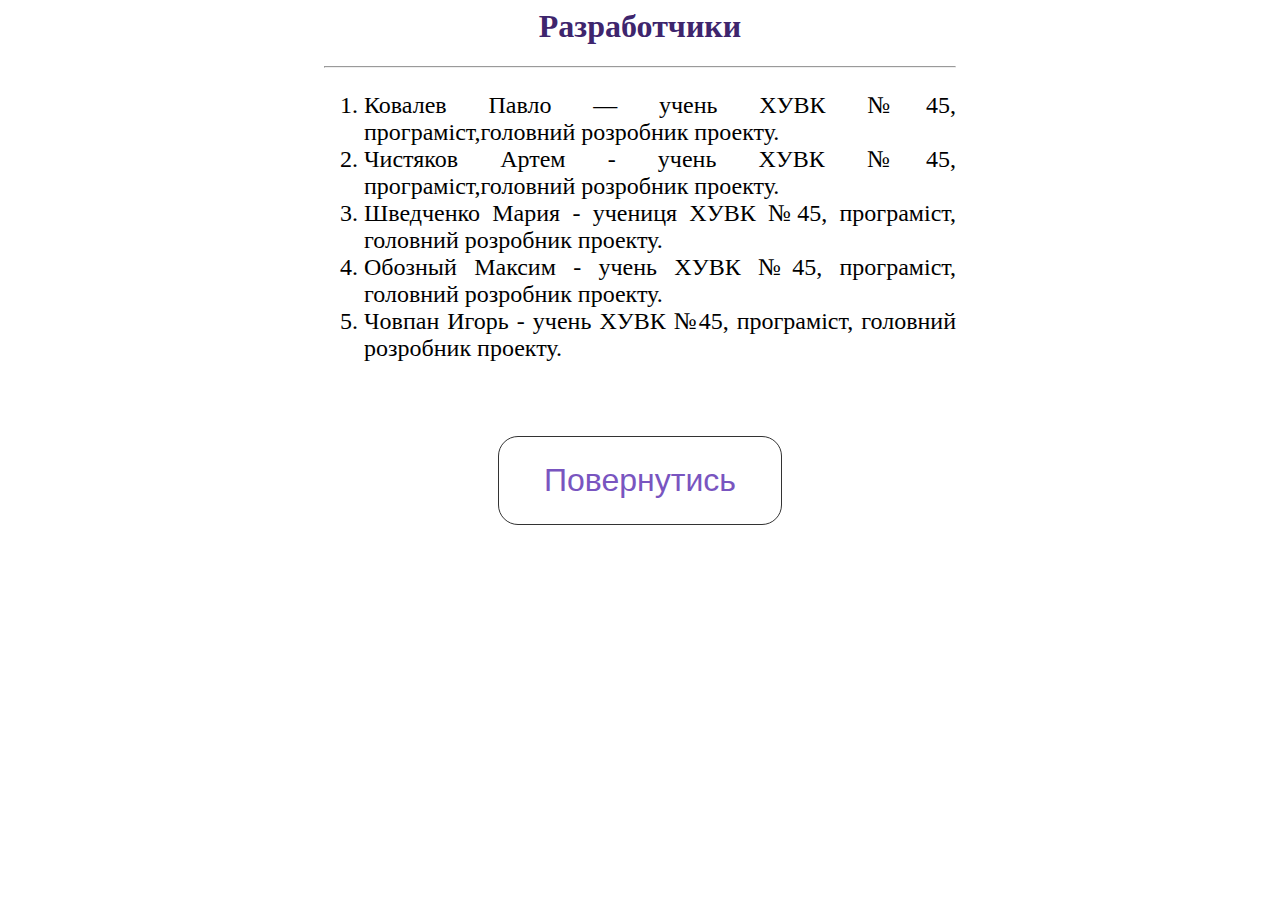
<file: about.html>
<html>
  <head>
    <meta charset=utf-8>
    <title>electr</title>
    <link rel=stylesheet href="css/style.css" />
  </head>
  <body>
    <h1 class="fig">Разработчики</h1>
    <div class="rules"> 
<hr/>
<ol>
<li>Ковалев Павло — учень ХУВК №45, програміст,головний розробник проекту. </li>

<li>Чистяков Артем - учень ХУВК №45, програміст,головний розробник проекту. </li>

<li>Шведченко Мария - учениця ХУВК №45, програміст, головний розробник проекту. </li>

<li>Обозный Максим - учень ХУВК №45, програміст, головний розробник проекту. </li>

<li>Човпан Игорь - учень ХУВК №45, програміст, головний розробник проекту.</li> 

</ol>
  </div>
    <p align=center><a href="index.html" class=c4>Повернутись</a>
  </body>
</html>
</file>
<file: css/style.css>
.c {
  margin-top: 50; 
  margin-right: 985; 
  position: relative;
  display: inline-block;
  text-decoration: none; /* Убираем подчёркивание */
  font-family:arial;
  border-radius: 12px;
  font-size: 1.6em;
  color: #7955c0; /* Цвет текста */
}

.c:hover {
  box-shadow:  0 0 5px rgba(255, 255, 255, 0.801);/* Тень */
  background: linear-gradient(to bottom, #fcfff400, #e2e2db); /* Градиент */
  color: rgb(189, 189, 189);
}

.c1 {
  border: 1px solid #333; /* Рамка */
  margin-right: 1000;
  margin-top: 400;
  display: inline-block;
  border-radius: 20px;
  font-size: 2em;
  font-family:arial;
  padding: 25px 45px; /* Поля */
  text-decoration: none; /* Убираем подчёркивание */
  color: rgba(213, 227, 233, 0.836); /* Цвет текста */
}
.c1:hover {
  box-shadow: 0 0 5px rgba(255, 255, 255, 0.801); /* Тень */
  background: linear-gradient(to bottom, #fcfff4, #e9e9ceec); /* Градиент */
  color: #a00;
}

.c2 {
  border: 1px solid #333; /* Рамка */
  margin-right: 985;
  margin-top: 300;
  display: inline-block;
  border-radius: 20px;
  font-size: 2em;
  font-family:arial;
  padding: 25px 45px; /* Поля */
  text-decoration: none; /* Убираем подчёркивание */
  color:  #7955c0;/* Цвет текста */
}
.c2:hover {
  box-shadow: 0 0 5px rgba(255, 255, 255, 0.801); /* Тень */
  background: linear-gradient(to bottom, #fcfff4, #e9e9ceec); /* Градиент */
  color: rgba(213, 227, 233, 0.836);
}

.c3 {
  border: 1px solid #333; /* Рамка */
  margin-right: 985;
  margin-top: 50;
  display: inline-block;
  border-radius: 20px;
  font-size: 2em;
  font-family:arial;
  padding: 25px 45px; /* Поля */
  text-decoration: none; /* Убираем подчёркивание */
  color:  #7955c0;/* Цвет текста */
}
.c3:hover {
  box-shadow: 0 0 5px rgba(255, 255, 255, 0.801); /* Тень */
  background: linear-gradient(to bottom, #fcfff4, #e9e9ceec); /* Градиент */
  color: rgba(213, 227, 233, 0.836);
}

.c4 {
  border: 1px solid #333; /* Рамка */
  margin-top: 50;
  display: inline-block;
  border-radius: 20px;
  font-size: 2em;
  font-family:arial;
  padding: 25px 45px; /* Поля */
  text-decoration: none; /* Убираем подчёркивание */
  color:  #7955c0;/* Цвет текста */
}
.c4:hover {
  box-shadow: 0 0 5px rgb(182, 108, 211); /* Тень */
  background: linear-gradient(to bottom, #fcfff4, #e9e9ceec); /* Градиент */
  color: rgba(213, 227, 233, 0.836);
}

.c5 {
  border: 1px solid rgb(7, 85, 253); /* Рамка */
  margin-right: 985;
  margin-top: 10;
  display: inline-block;
  border-radius: 10px;
  font-size: 1.5em;
  font-family:arial;
  padding: 10px 25px; /* Поля */
  text-decoration: none; /* Убираем подчёркивание */
  color:  #722ff7;/* Цвет текста */
}
.c5:hover {
  box-shadow: 0 0 5px rgb(255, 238, 0); /* Тень */
  background: linear-gradient(to bottom, #fcfff400, #e9e9ce00); /* Градиент */
  color: rgb(233, 140, 87);
}


.fig {
  text-align: center;
  color: #3e256d;
}

.rules {
  text-align: justify;
  color: black;
  width: 600px;
  font-size: 1.5em;
  margin: auto;
  width: 50%;
}

.banner {
  text-align: left;
  color: black;
  width: 200px;
  font-size: 1.5em;
  border-radius: 12px;
  margin: auto;
  width: 50%;
  box-shadow: 0 0 20px rgba(214, 70, 70, 0.5); /* Тень */
  background: linear-gradient(to bottom, #fcfff4, #e9e9ce); /* Градиент */
  color: #a00;
}

.l1 {
  margin: 0; 
  background: url(/home/maria/Desktop/tyi/electricalCircuits/img/cmd3.jpg); 
  background-size: cover;
}

.l2 {
  margin: 0; 
  background: url(/home/maria/Desktop/tyi/electricalCircuits/img/bg2.jpg); 
  background-size: cover;
}
</file>
